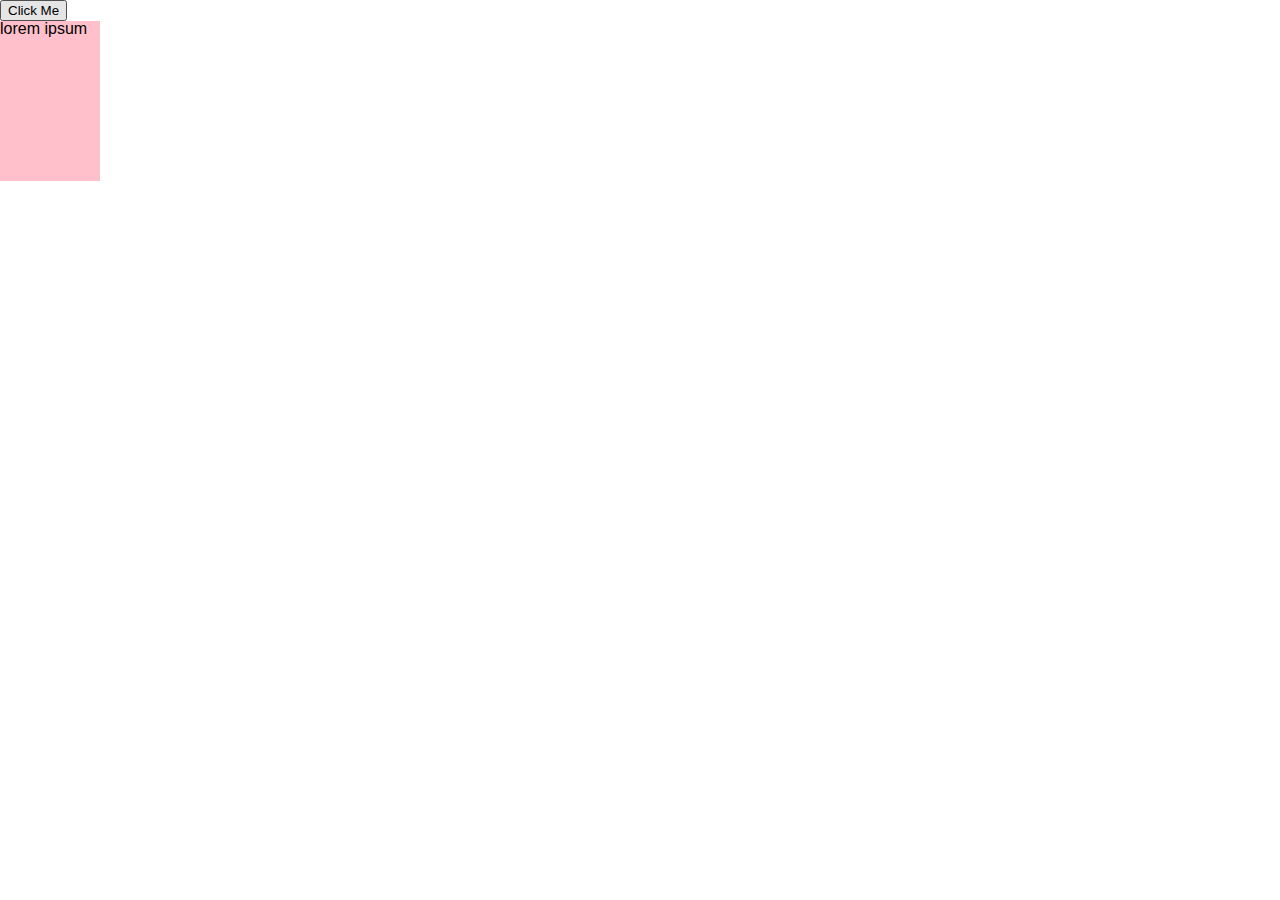
<file: drop.html>
<!DOCTYPE html>
<html>
<head>
  <meta charset="utf-8">
  <meta http-equiv="X-UA-Compatible" content="IE=edge">
  <title>Page Title</title>
  <meta name="viewport" content="width=device-width, initial-scale=1">
  <link rel="stylesheet" href="/css/reset.css">
  <link rel="stylesheet" href="/css/bootstrap-grid.css">
  <link rel="stylesheet" href="/css/fonts.css">
  <link rel="stylesheet" type="text/css" media="screen" href="/css/main.css">

  <style>
    .myChange{
      background-color: yellowgreen !important;
      width: 200px !important;
      height: 100px !important;
      display: block !important;
    }


    .rap{
      background-color: pink;
      width: 100px;
      height: 160px;
      display: block;
    }

  </style>
</head>
<body>

  <button id="button">Click Me</button>

  <div class="rap">lorem ipsum</div>

  <script>
    var button = document.getElementById("button");
    
    

    button.addEventListener("click", function myFu() {
      var el = document.querySelector(".rap");
      el.classList.toggle("myChange");
    })

  </script>
</body>
</html>
</file>
<file: css/fonts.css>
@font-face{
    font-family: 'monsereg';
    src: url('fonts/montserrat/Montserrat-Regular.ttf');
}

@font-face{
    font-family: 'monsebold';
    src: url('fonts/montserrat/Montserrat-Bold.ttf');
}

@font-face{
    font-family: 'monblack';
    src: url('/fonts/montserrat/Montserrat-Black.ttf');
}

@font-face{
    src: url('/fonts/dancing-script/DancingScript-Regular.ttf');
    font-family: 'dance';
}
</file>
<file: css/main.css>
body{
    font-family: 'Montserrat', sans-serif;
}



.heading{
    width: 90%;
    margin: 30px auto;
    background-color: white
}

.main-part-parent{
    width: 100%;
    background-color: #e4e5e7;
}

.main-part-child{
    width: 90%;
    margin: 0 auto;
    background-color: white;
}

.h1{
    text-decoration: none;
    font-family: 'Dancing Script', cursive;
    font-size: 30px;
    color: black;
}

.nav-menu{
    display: flex;
    align-items: center;
    justify-content: center;
}

.bar1{
    font-size: 25px;
}

.nav-menu-ul{
    list-style-type: none;
    text-decoration: none;
}

.nav-menu-li{
    margin-left: 15px;
    margin-right: 15px;
}

.nav-menu-a{
    color: black;
    text-decoration: none;
    font-size: 15px;
    font-family: 'Montserrat', sans-serif;
    font-weight: 600;
}

#hovered-div{
    display: none;
}

.user-area{
    display: flex;
    align-items: center;
    justify-content: center;
}

.cart{
    font-family: 'Montserrat', sans-serif;
    font-weight: 600;
    font-size: 12px;
    text-decoration: none;
    color: black;
    margin-left: 4px;
}

.zero{
    font-family: 'Montserrat', sans-serif;
    font-weight: 600;
    font-size: 12px;
    text-decoration: none;
    color: black;
    margin-left: 4px;
    background-color: #e4e5e7;
    padding: 3px 5px;
    border-radius: 70%;
    margin-right: 10px;
}

.sign-in{
    font-family: 'Montserrat', sans-serif;
    font-weight: 600;
    font-size: 12px;
    text-decoration: none;
    color: black;
    letter-spacing: 0.7px;
    border: 1px solid #333;
    padding: 4px 8px;
    border-radius: 10px;
}

.cart-icon{
    color: black;
    text-decoration: none;
}

.sign-icon{
    color: black;
    text-decoration: none;
    margin-left: 10px;
}

/* sales 2nd navmenu */

.sales-part{
    width: 90%;
    background-color: white
}


.sales-list-li{
    margin-right: 30px;
}

.sales-list-a{
    text-decoration: none;
    color: #777;
    text-transform: uppercase;
    font-size: 12px;
    font-weight: 600;
}

.sales-list-a:hover{
    color: black;
}

.show-child{
    font-weight: 600;
    font-size: 15px;
    text-decoration: none;
    color: black;
}

.sales-part-child{
    display: flex;
    align-items: center;
    justify-content: center;
}

.search-for{
    border: none;
    display: flex;
    flex-wrap: nowrap;
    justify-content: center;
    align-items: center;
}

input[type="search"]{
    padding: 20px 0px;
    border: none;
    outline: 0;
    font-size: 12px;
    font-family: 'Montserrat', sans-serif;
    border-right: 1px solid #333;
}

input[type="search"]::placeholder{
    font-size: 12px;
    font-family: 'Montserrat', sans-serif;
    color: #333;
}

/* banner section */

.banner{
    width: 100%;
    background-image: url("/imgs/iphone-sale.png");
    min-height: 500px;
    background-position: center;
    background-repeat: no-repeat;
    background-size: cover; 
    display: flex;
}

.banner-child{
    width: 85%;
    height: 500px;
    display: flex;
    margin-left: auto;
    margin-right: auto;
}

.promo-title-child{
    font-size: 40px;
    font-family: 'monblack';
    color: white;
}

.promo-desc-child{
    font-size: 16px;
    font-family: 'Crimson Text', serif;
    color: white;
    line-height: 1.7;
}

.promo-button-child{
    color: white;
    font-family: 'Montserrat', sans-serif;
    background-color: #2754eb;
    padding: 15px 50px;
    border: none;
    border-radius: 30px;
    cursor: pointer;
}

.promo-button-child:hover{
    color: #2754eb;
    background-color: #e4e5e7;
    transition: 200ms linear;
    font-weight: 600;
}

/* media queries */

@media only screen and (max-width: 991px){

    .heading{
        width: 100%;
    }

    .sales-part{
        width: 100%;
    }

    .cart-icon, .sign-icon{
        font-size: 20px;
    }

    .main-part-parent{
        width: 100%;
    }

    .nav-menu{
        display: flex;
        flex-wrap: wrap;
    }

    .nav-menu-ul{
        display: inline-block;
        width: 0.1px;
        height: 0.1px;
        overflow: hidden;
    }

    .nav-menu-li{
        margin: 5px;
    }

    #hovered-div{
        display: none;
    }

    .block{
        display: flex !important;
        justify-content: center !important;
        align-items: center !important;
        width: 100% !important;
        height: 250px !important;
        position: absolute !important;
        background-color: whitesmoke !important;
        opacity: 0.95 !important;
        z-index: 5 !important;
    }

    .hovered-nav-li{
        padding: 10px;
        font-family:  'Montserrat', sans-serif;
        font-weight: 600;
        font-size: 20px;
        text-align: center;
    }

    .hovered-nav-li a{
        text-decoration: none;
        color: #000;
    }
}

@media only screen and (max-width: 575px){

    .sales-nav{
        padding: 15px;
    }

    input[type="search"]{
        padding: 10px;
    }

    .sales-list-a{
        margin-left: auto;
        margin-right: auto;
    }
}

@media only screen and (max-width: 390px){

    .sales-part-child{
        display: flex;
        flex-direction: column;
    }

    .support{
        padding-top: 5px;
        padding-bottom: 5px;
        margin-bottom: 10px;
    }

    .search-for{
        width: 100% !important;
        border: 1px solid #777;
        margin: 0 !important;
        padding: 0 !important;
    }
    
    input[type="search"]{
        width: 85%;
        font-size: 21px;
        border: none;
    }
    
    input[type="search"]::placeholder{
        border: none;
        font-size: 20px;
    }

    .col-6{
        max-width: 100% !important;
    }

    .promo-title-child{
        font-size: 25px;
    }

    .promo-desc-child{
        font-size: 14px;
    }

    .promo-title, .promo-desc, .promo-button{
        height: 33%;
    }

}
</file>
